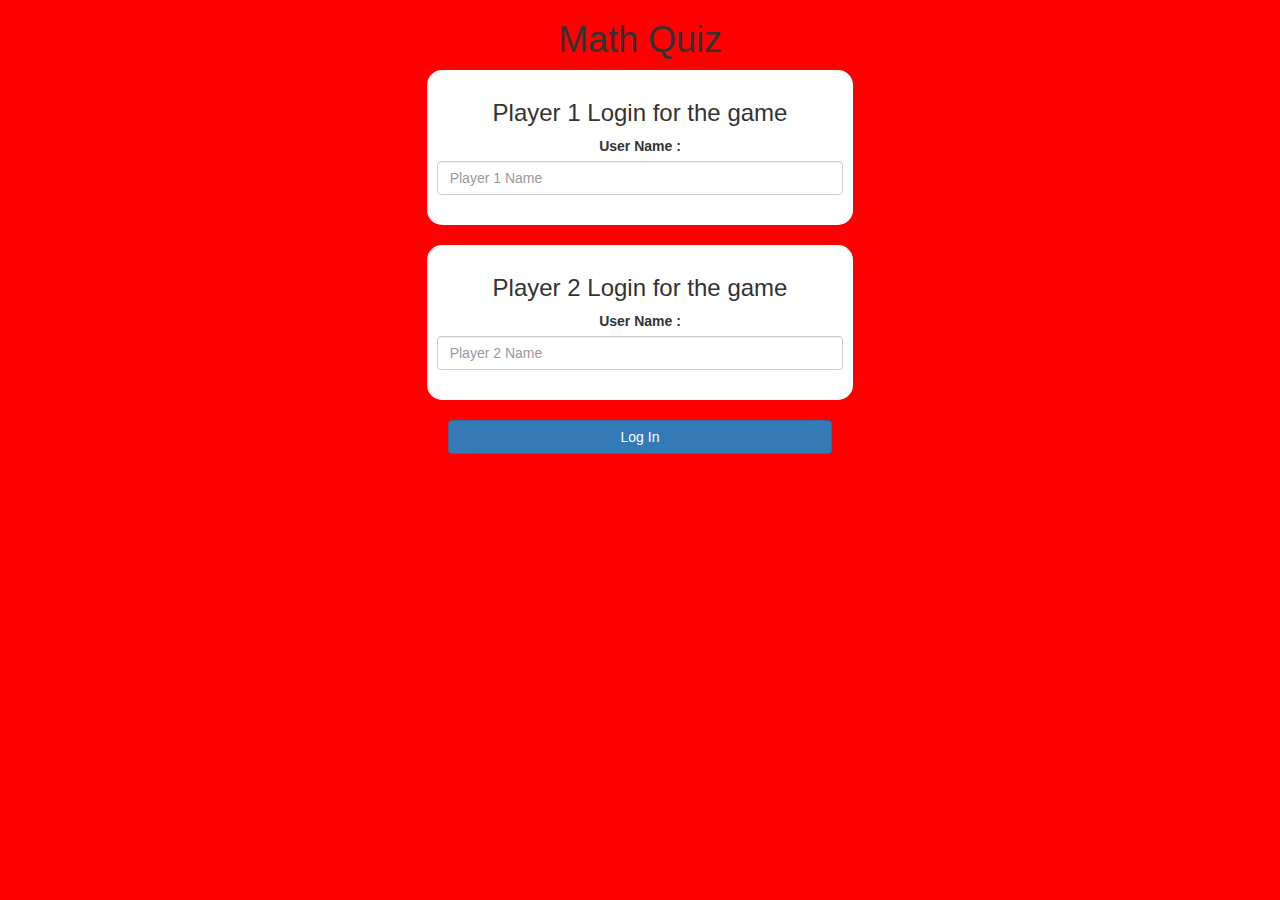
<file: index.html>
<!DOCTYPE html>
<html>
<head>
	<title>Math Quiz</title>

<meta name="viewport" content="width=device-width, initial-scale=1">
<link rel="stylesheet" href="https://maxcdn.bootstrapcdn.com/bootstrap/3.4.0/css/bootstrap.min.css">
<script src="https://ajax.googleapis.com/ajax/libs/jquery/3.4.1/jquery.min.js"></script>
<script src="https://maxcdn.bootstrapcdn.com/bootstrap/3.4.0/js/bootstrap.min.js"></script>

<link rel="stylesheet" type="text/css" href="game.css">

<script src="game_login.js"></script>
</head>
<body>
<center>
	<h1>Math Quiz</h1>

	<div class="col-lg-4 col-sm-8 col-xs-11 login_div1">
		<h3>Player 1 Login for the game</h3>
		<label>User Name : </label>
		<input type="text" id="player1_name_input" class="form-control" placeholder="Player 1 Name">
		<br>
	</div>
	<br>
	<div class="col-lg-4 col-sm-8 col-xs-11 login_div2">
		<h3>Player 2 Login for the game</h3>
		<label>User Name : </label>
		<input type="text" id="player2_name_input" class="form-control" placeholder="Player 2 Name">
		<br>
	</div>

	<br>
	<button style="width: 30%;" class="btn btn-primary" onclick="addUser()">Log In</button>
</center>
</body>
</html>
</file>
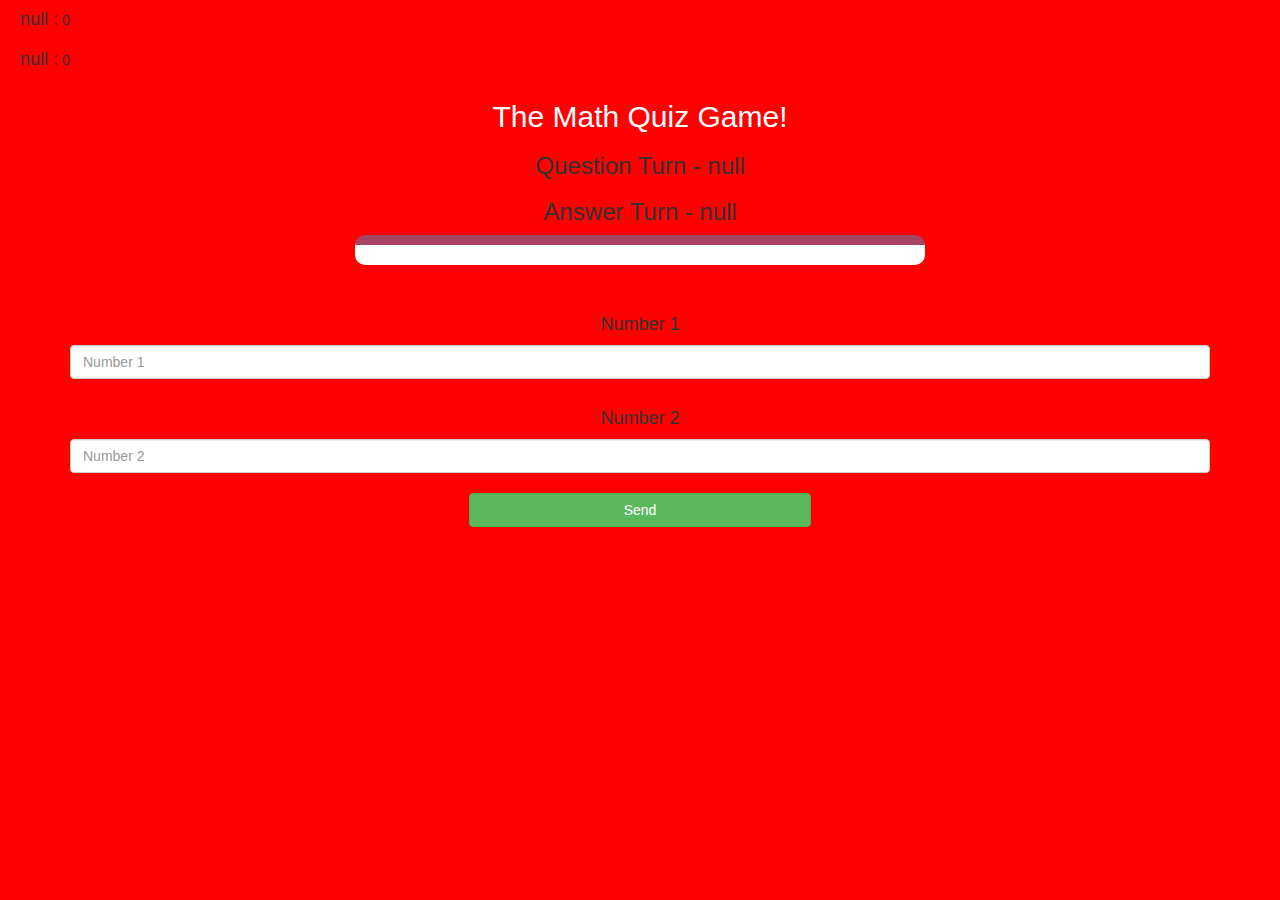
<file: game_page.html>
<!DOCTYPE html>
<html>
<head>
	<title>The Math Quiz Game</title>

<meta name="viewport" content="width=device-width, initial-scale=1">
<link rel="stylesheet" href="https://maxcdn.bootstrapcdn.com/bootstrap/3.4.0/css/bootstrap.min.css">
<script src="https://ajax.googleapis.com/ajax/libs/jquery/3.4.1/jquery.min.js"></script>
<script src="https://maxcdn.bootstrapcdn.com/bootstrap/3.4.0/js/bootstrap.min.js"></script>

<link rel="stylesheet" type="text/css" href="game.css">
</head>
<body>

	<h4 id="player1_name"></h4> <span id="player1_score"></span>
	<br>
	<h4 id="player2_name"></h4> <span id="player2_score"></span>

<div class="container">
	<center>
		<h2 style="color: white;">The Math Quiz Game!</h2>
		<h3 id="player_question"></h3>
		<h3 id="player_answer"></h3>
		<div id="output" class="col-lg-6"></div>
		<br>
		<br>
		<h4>Number 1</h4>
		<input type="text" id="number1" class="form-control" placeholder="Number 1">
		<br>
		<h4>Number 2</h4> 
		<input type="text" id="number2" class="form-control" placeholder="Number 2">
		<br>
		<button onclick="send()" class="btn btn-success" style="width: 30%;">Send</button>
	</center>
</div>

<script src="game_page.js"></script>
</body>
</html>
</file>
<file: game.css>
body {
  background: red;
}

.login_div1,
.login_div2 {
  background: white;
  padding: 10px;
  float: none;
  border-radius: 15px;
}

#player1_name,
#player2_name {
  display: inline-block;
  margin-left: 20px;
}
#word {
  width: 60%;
}
#word_display {
  letter-spacing: 5px;
}
#output {
  background: white;
  border-radius: 10px;
  border-top: 10px solid #aa4465;
  padding: 10px;
  float: none;
  text-align: left;
}
</file>
